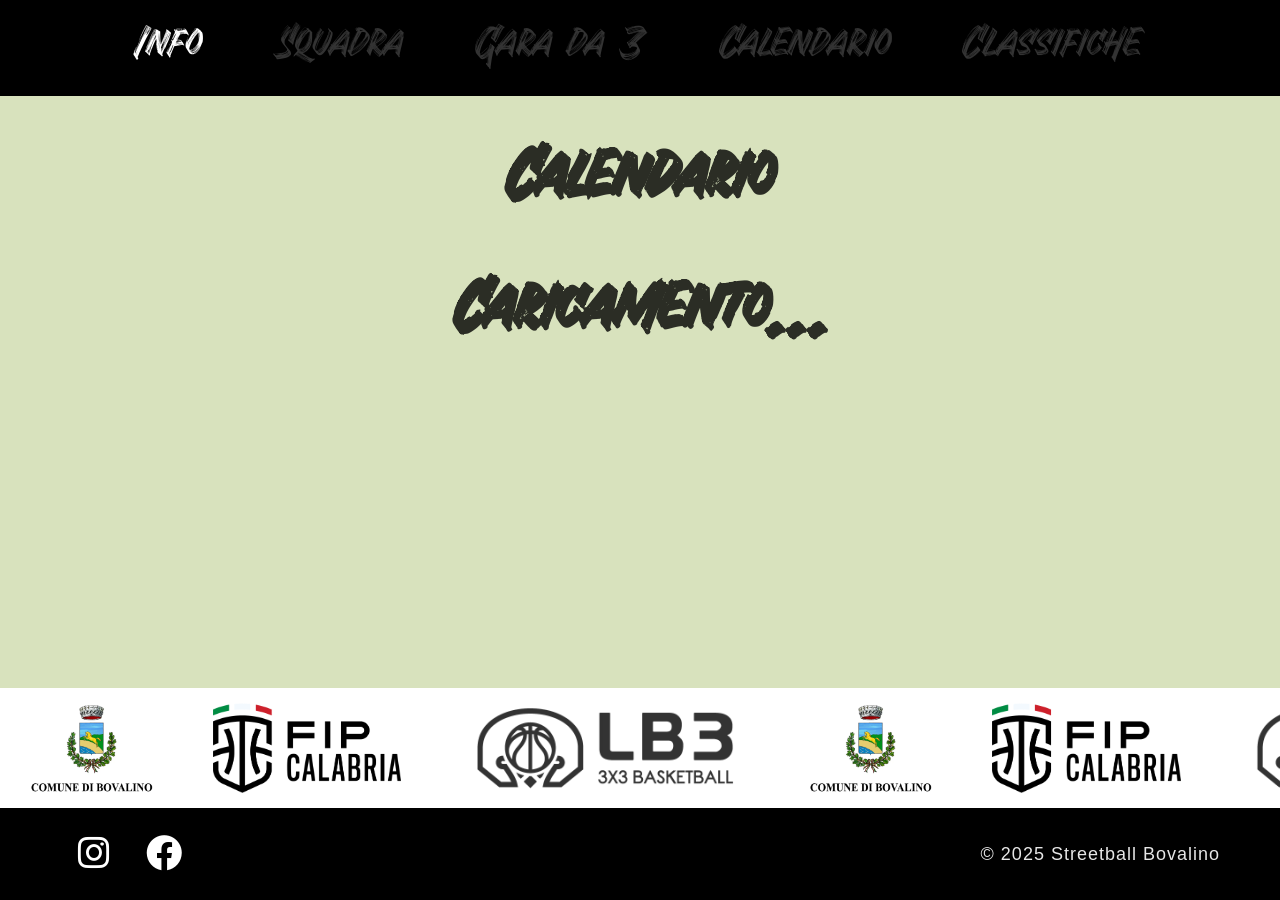
<file: src/nav/calendar.html>
<!DOCTYPE html>
<html lang="it">

<head>
  <meta charset="UTF-8">
  <meta name="viewport" content="width=device-width, initial-scale=1.0">
  <title>Streetball Bovalino Calendario 2025</title>
  <link rel="stylesheet" href="../styles/style.css">
  <link rel="stylesheet" href="../styles/calendar-style.css">
  <link rel="stylesheet" href="https://cdnjs.cloudflare.com/ajax/libs/font-awesome/6.0.0/css/all.min.css">
  <meta http-equiv="X-UA-Compatible" content="IE=edge">
</head>

<body>  <div class="page-wrapper">
    <div id="menu-placeholder"></div>
    <script>
      fetch('menu.html')
        .then(res => res.text())
        .then(html => { 
          document.getElementById('menu-placeholder').innerHTML = html; 
          // Inizializza il menu dopo il caricamento
          const hamburger = document.getElementById('hamburger');
          const menu = document.getElementById('menu');
          if (hamburger && menu) {
            hamburger.addEventListener('click', function () {
              menu.classList.toggle('open');
            });
            menu.querySelectorAll('a').forEach(link => {
              link.addEventListener('click', () => {
                menu.classList.remove('open');
              });
            });
          }
        });
    </script>
    <div class="main-container">
      <div class="calendar">
        <h1>Calendario</h1>
        <div style="overflow-x:auto; width:100%;">
          <div id="calendar-content">
            <h1>Caricamento...</h1>
          </div>
        </div>
      </div>
    </div>

    <div id="footer-placeholder"></div>
    <script>
      fetch('footer.html')
        .then(res => res.text())
        .then(html => { document.getElementById('footer-placeholder').innerHTML = html; });
    </script>
  </div>

  </div>
  <script src="../scripts/calendar.js"></script>
</body>

</html>
</file>
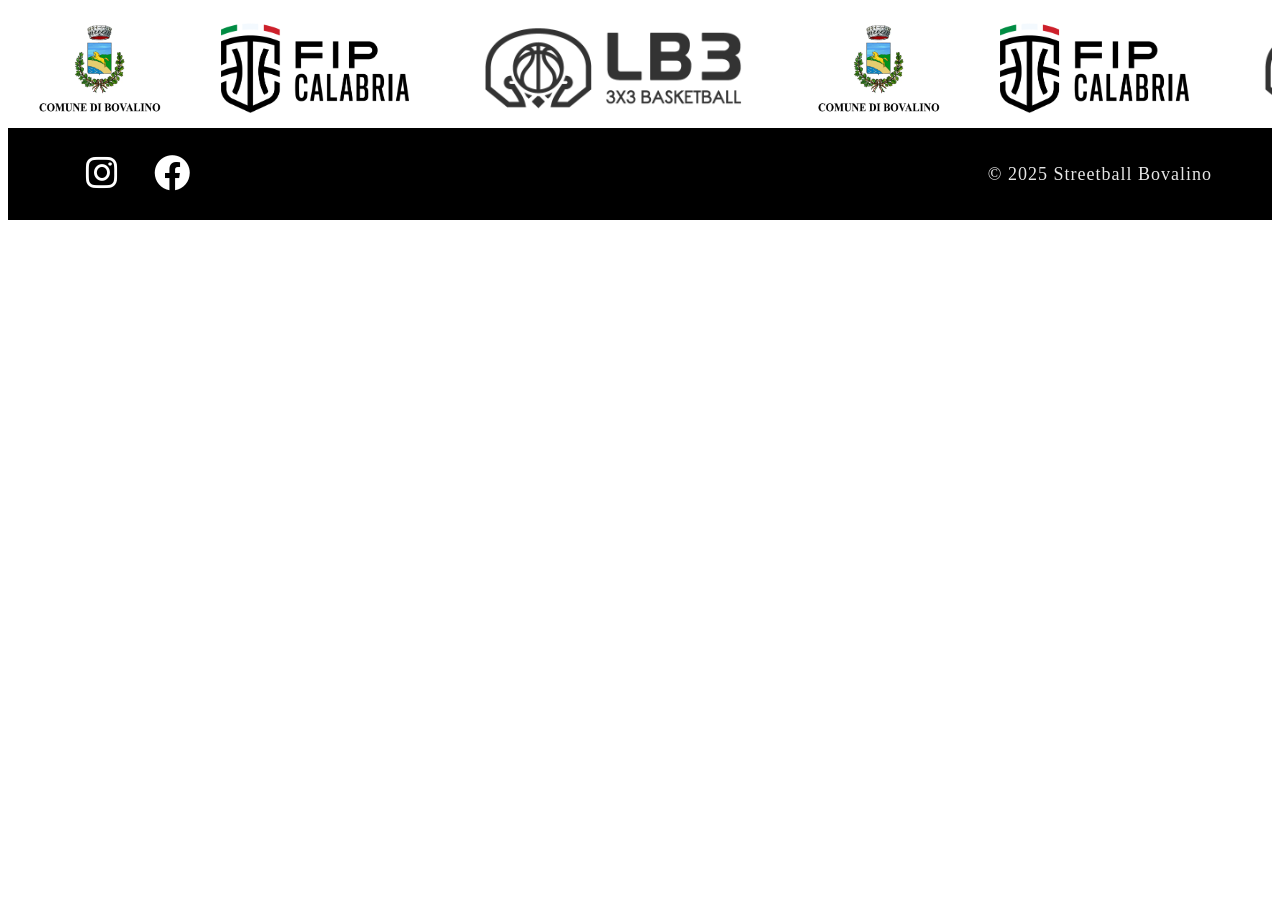
<file: src/nav/footer.html>
<!DOCTYPE html>
<html lang="en">
<head>
    <meta charset="UTF-8">
    <meta name="viewport" content="width=device-width, initial-scale=1.0">
    <title>Streetball Bovalino Footer</title>
    <link rel="stylesheet" href="https://cdnjs.cloudflare.com/ajax/libs/font-awesome/6.0.0/css/all.min.css">
    <style>
        footer {
            background-color: #000000;
            text-align: center;
            color: white;
            overflow: hidden;
        }

        .banner {
            height: 100px;
            background: #ffffff;
            overflow: hidden;
            position: relative;
            display: flex;
            align-items: center;
        }

        .banner-content {
            display: flex;
            align-items: center;
            white-space: nowrap;
            animation: scroll-left 30s linear infinite;
            width: max-content;
        }

        .banner-content img {
            height: 75px;
            object-fit: contain;
            margin: 0 25px;
            transition: transform 0.3s ease;
            flex-shrink: 0; 
        }

        .banner-content img:hover {
            transform: scale(1.05);
        }

        @keyframes scroll-left {
            0% {
                transform: translateX(0);
            }
            100% {
                transform: translateX(-50%);
            }
        }

        .footer-content {
            padding: 20px 40px;
            background: #000000;
            display: flex;
            justify-content: space-between;
            align-items: center;
        }

        .social-icons {
            display: flex;
            align-items: center;
        }

        .social-icons a {
            margin: 0 15px;
            color: white;
            font-size: 32px;
            text-decoration: none;
            transition: all 0.3s ease;
            display: inline-block;
        }

        .social-icons a:hover {
            color: #f47d00;
            transform: translateY(-3px) scale(1.1);
        }

        .credits {
            display: flex;
            align-items: center;
        }

        .credits p {
            margin: 0;
            font-size: 16px;
            opacity: 0.9;
            letter-spacing: 1px;
            white-space: nowrap;
        }

        /* Responsive design */
        @media (max-width: 768px) {
            .banner {
                height: 70px;
            }
            
            .banner-content {
                animation: scroll-left 25s linear infinite;
                width: max-content;
            }
            
            .banner-content img {
                height: 50px;
                margin: 0 18px;
            }
            
            .footer-content {
                padding: 15px 25px;
                flex-direction: column;
                gap: 12px;
            }
            
            .social-icons a {
                font-size: 26px;
                margin: 0 10px;
            }
            
            .credits p {
                font-size: 13px;
            }
        }

        @media (max-width: 480px) {
            .banner {
                height: 60px;
            }
            
            .banner-content img {
                height: 42px;
                margin: 0 15px;
            }
            
            .banner-content {
                animation: scroll-left 22s linear infinite;
                width: max-content;
            }
            
            .footer-content {
                padding: 12px 18px;
            }
            
            .social-icons a {
                font-size: 24px;
                margin: 0 8px;
            }
            
            .credits p {
                font-size: 12px;
                text-align: center;
            }
        }

        @media (min-width: 1200px) {
            .banner {
                height: 120px;
            }
            
            .banner-content img {
                height: 90px;
                margin: 0 30px;
            }
            
            .footer-content {
                padding: 25px 60px;
            }
            
            .social-icons a {
                font-size: 36px;
                margin: 0 18px;
            }
            
            .credits p {
                font-size: 18px;
            }
        }
    </style>
</head>
<body>
    <footer>
        <div class="banner">
            <div class="banner-content">
                <img src="../assets/images/COMUNE.webp" alt="Comune" loading="lazy"/>
                <img src="../assets/images/FIP.webp" alt="FIP" loading="lazy" />
                <img src="../assets/images/lb3.webp" alt="LB3" loading="lazy"/>
                <img src="../assets/images/COMUNE.webp" alt="Comune" loading="lazy"/>
                <img src="../assets/images/FIP.webp" alt="FIP" loading="lazy" />
                <img src="../assets/images/lb3.webp" alt="LB3" loading="lazy"/>
                <img src="../assets/images/COMUNE.webp" alt="Comune" loading="lazy"/>
                <img src="../assets/images/FIP.webp" alt="FIP" loading="lazy" />
                <img src="../assets/images/lb3.webp" alt="LB3" loading="lazy"/>
                <img src="../assets/images/COMUNE.webp" alt="Comune" loading="lazy"/>
                <img src="../assets/images/FIP.webp" alt="FIP" loading="lazy" />
                <img src="../assets/images/lb3.webp" alt="LB3" loading="lazy"/>
                <img src="../assets/images/COMUNE.webp" alt="Comune" loading="lazy"/>
                <img src="../assets/images/FIP.webp" alt="FIP" loading="lazy" />
                <img src="../assets/images/lb3.webp" alt="LB3" loading="lazy"/>
                <!-- I tuoi loghi originali -->
                <!-- <img src="../assets/images/1.webp" alt="Sponsor 1" loading="lazy"/> -->
                <!-- <img src="../assets/images/2.webp" alt="Sponsor 2" loading="lazy"/> -->
                <!-- <img src="../assets/images/3.webp" alt="Sponsor 3" loading="lazy"/> -->
                <!-- <img src="../assets/images/4.webp" alt="Sponsor 4" loading="lazy"/> -->
                <!-- <img src="../assets/images/5.webp" alt="Sponsor 5" loading="lazy"/> -->
                <!-- <img src="../assets/images/6.webp" alt="Sponsor 6" loading="lazy"/> -->
                <!-- <img src="../assets/images/7.webp" alt="Sponsor 7" loading="lazy"/> -->
                <!-- <img src="../assets/images/8.webp" alt="Sponsor 8" loading="lazy"/> -->
                <!-- <img src="../assets/images/9.webp" alt="Sponsor 9" loading="lazy"/> -->
                <!-- <img src="../assets/images/10.webp" alt="Sponsor 10" loading="lazy"/> -->
                <!-- <img src="../assets/images/COMUNE.webp" alt="Comune" loading="lazy"/> -->
                <!-- <img src="../assets/images/FIP.webp" alt="FIP" loading="lazy" /> -->
                <!-- <img src="../assets/images/lb3.webp" alt="LB3" loading="lazy"/> -->
                
                <!-- Duplicati per il loop continuo -->
                <!-- <img src="../assets/images/COMUNE.webp" alt="Comune" loading="lazy"/> -->
                <!-- <img src="../assets/images/1.webp" alt="Sponsor 1" loading="lazy"/> -->
                <!-- <img src="../assets/images/2.webp" alt="Sponsor 2" loading="lazy"/> -->
                <!-- <img src="../assets/images/3.webp" alt="Sponsor 3" loading="lazy"/> -->
                <!-- <img src="../assets/images/4.webp" alt="Sponsor 4" loading="lazy"/> -->
                <!-- <img src="../assets/images/5.webp" alt="Sponsor 5" loading="lazy"/> -->
                <!-- <img src="../assets/images/6.webp" alt="Sponsor 6" loading="lazy"/> -->
                <!-- <img src="../assets/images/7.webp" alt="Sponsor 7" loading="lazy"/> -->
                <!-- <img src="../assets/images/8.webp" alt="Sponsor 8" loading="lazy"/> -->
                <!-- <img src="../assets/images/9.webp" alt="Sponsor 9" loading="lazy"/> -->
                <!-- <img src="../assets/images/10.webp" alt="Sponsor 10" loading="lazy"/> -->
                <!-- <img src="../assets/images/FIP.webp" alt="FIP" loading="lazy" /> -->
                <!-- <img src="../assets/images/lb3.webp" alt="LB3" loading="lazy"/> -->
            </div>
        </div>
        
        <div class="footer-content">
            <div class="social-icons">
                <a href="https://www.instagram.com/streetballbovalino/" target="_blank" aria-label="Instagram">
                    <i class="fab fa-instagram"></i>
                </a>
                <a href="https://www.facebook.com/streetballbovalino/" target="_blank" aria-label="Facebook">
                    <i class="fab fa-facebook"></i>
                </a>
            </div>
            <div class="credits">
                <p>&copy; 2025 Streetball Bovalino</p>
            </div>
        </div>
    </footer>
</body>
</html>
</file>
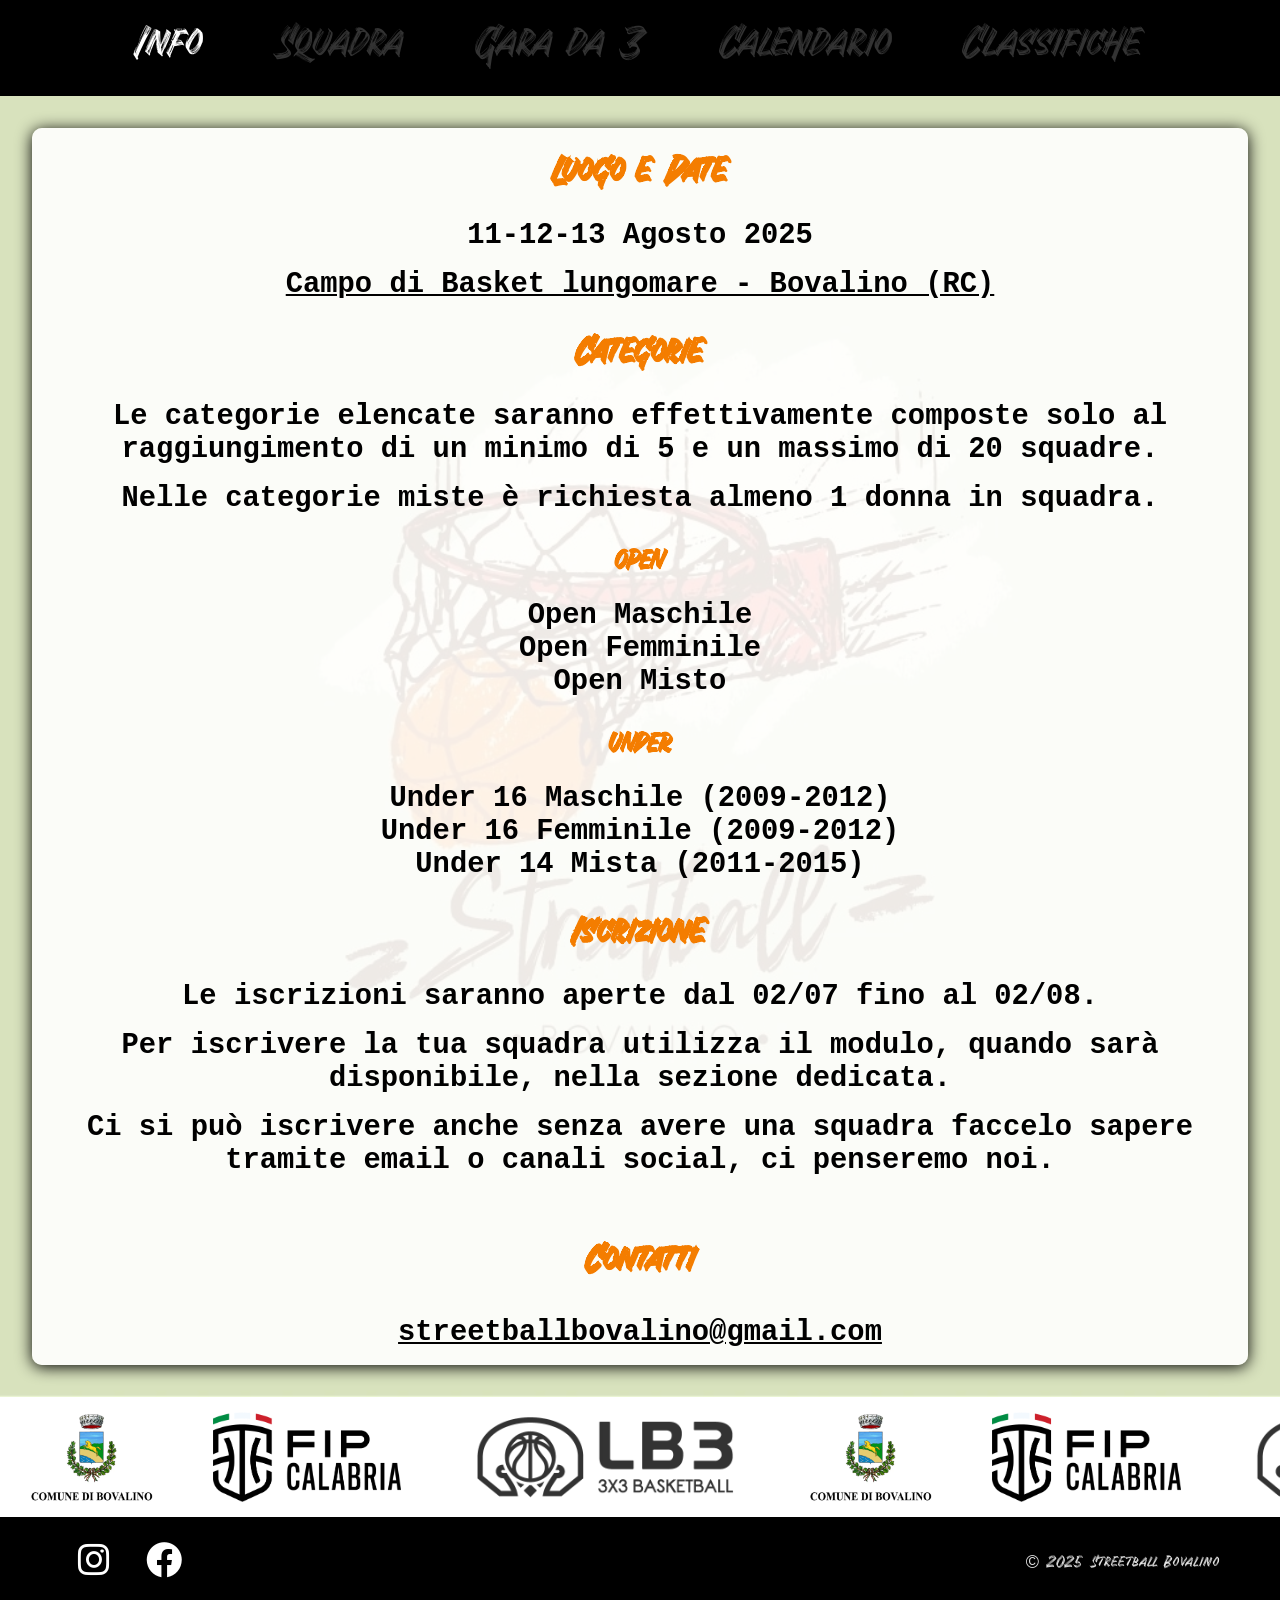
<file: src/nav/info.html>
<!DOCTYPE html>
<html lang="it">

<head>
    <meta charset="UTF-8">
    <meta name="viewport" content="width=device-width, initial-scale=1.0">
    <title>Info - Streetball Bovalino</title>
    <link rel="stylesheet" href="../styles/style.css">
    <link rel="stylesheet" href="https://cdnjs.cloudflare.com/ajax/libs/font-awesome/6.0.0/css/all.min.css">
    <meta http-equiv="X-UA-Compatible" content="IE=edge">
</head>

<body>    <div class="page-wrapper">
        <div id="menu-placeholder"></div>
        <script>
            fetch('menu.html')
                .then(res => res.text())
                .then(html => { 
                    document.getElementById('menu-placeholder').innerHTML = html; 
                    // Inizializza il menu dopo il caricamento
                    const hamburger = document.getElementById('hamburger');
                    const menu = document.getElementById('menu');
                    if (hamburger && menu) {
                        hamburger.addEventListener('click', function () {
                            menu.classList.toggle('open');
                        });
                        menu.querySelectorAll('a').forEach(link => {
                            link.addEventListener('click', () => {
                                menu.classList.remove('open');
                            });
                        });
                    }
                });
        </script>
        <main>
            <div class="info-container">
                <h2>Luogo e Date</h2>
                <p>11-12-13 Agosto 2025</p>
                <a href="https://www.google.com/maps/place/Campo+da+Basket/@38.1452719,16.1752033,112m/data=!3m1!1e3!4m9!1m2!7m1!2e1!3m5!1s0x1314dfffa0fbbb5d:0xb0aa2afffe63d084!8m2!3d38.1453267!4d16.1755124!16s%2Fg%2F11tdm39j64?entry=ttu&g_ep=EgoyMDI1MDYxNi4wIKXMDSoASAFQAw%3D%3D"
                    target="_blank">
                    Campo di Basket lungomare - Bovalino (RC)
                </a>
                <h2>Categorie</h2>
                <p>Le categorie elencate saranno effettivamente composte solo al raggiungimento di un minimo di 5 e un massimo di 20 squadre.</p>
                    <p>Nelle categorie miste è richiesta almeno 1 donna in squadra.</p>
                <h4>OPEN</h4>
                <p>Open Maschile<br>Open Femminile<br>Open Misto</p>
                <h4>UNDER</h4>
                <p>Under 16 Maschile (2009-2012)<br>Under 16 Femminile (2009-2012)<br>Under 14 Mista (2011-2015)</p>
                <h2>Iscrizione</h2>
                <p>Le iscrizioni saranno aperte dal 02/07 fino al 02/08.</p>
                <p>Per iscrivere la tua squadra utilizza il modulo, quando sarà disponibile, nella sezione dedicata.</p>
                <p>Ci si può iscrivere anche senza avere una squadra faccelo sapere tramite email o canali social, ci penseremo noi.</p>
                <br>
                <!-- <h2>Regolamento</h2> -->
                <!-- <p> -->
                    <!-- <a href="../assets/pdf/regolamentoStreetballBovalino2025.pdf" download> -->
                        <!-- Consulta il regolamento completo -->
                    <!-- </a> -->
                <!-- </p> -->
                <h2>Contatti</h2>
                <p>
                    <a href="mailto:streetballbovalino@gmail.com">streetballbovalino@gmail.com</a>
                </p>
            </div>
        </main>

        <div id="footer-placeholder"></div>
        <script>
            fetch('footer.html')
                .then(res => res.text())
                .then(html => { document.getElementById('footer-placeholder').innerHTML = html; });
        </script>
    </div>
    <script src="../scripts/app.js"></script>
</body>

</html>
</file>
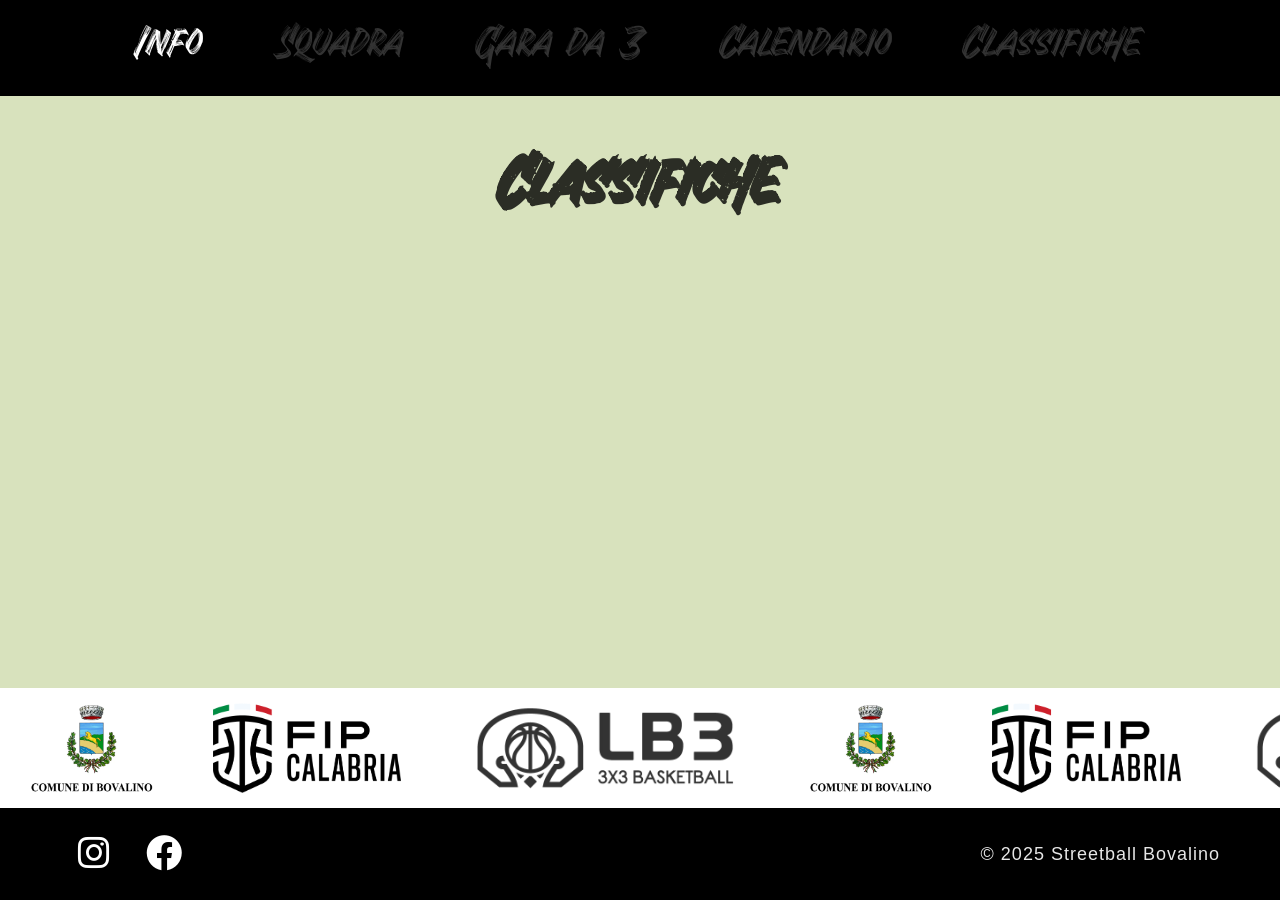
<file: src/nav/rankings.html>
<!DOCTYPE html>
<html lang="it">

<head>
  <meta charset="UTF-8">
  <meta name="viewport" content="width=device-width, initial-scale=1.0">
  <title>Streetball Bovalino Classifiche 2025</title>
  <link rel="stylesheet" href="../styles/style.css">
  <link rel="stylesheet" href="../styles/rankings-style.css">
  <link rel="stylesheet" href="https://cdnjs.cloudflare.com/ajax/libs/font-awesome/6.0.0/css/all.min.css">
  <meta http-equiv="X-UA-Compatible" content="IE=edge">
</head>

<body>  <div class="page-wrapper">
    <div id="menu-placeholder"></div>
    <script>
      fetch('menu.html')
        .then(res => res.text())
        .then(html => { 
          document.getElementById('menu-placeholder').innerHTML = html; 
          // Inizializza il menu dopo il caricamento
          const hamburger = document.getElementById('hamburger');
          const menu = document.getElementById('menu');
          if (hamburger && menu) {
            hamburger.addEventListener('click', function () {
              menu.classList.toggle('open');
            });
            menu.querySelectorAll('a').forEach(link => {
              link.addEventListener('click', () => {
                menu.classList.remove('open');
              });
            });
          }
        });
    </script>
    <div class="main-container">
      <div class="rankings">
        <h2>Classifiche</h2>
        <div class="rankings-grid">
          <div style="overflow-x:auto; width:100%;" id="ranking-open-maschile"></div>
          <div style="overflow-x:auto; width:100%;" id="ranking-open-femminile"></div>
          <div style="overflow-x:auto; width:100%;" id="ranking-open-misto"></div>
          <div style="overflow-x:auto; width:100%;" id="ranking-under-16M"></div>
          <div style="overflow-x:auto; width:100%;" id="ranking-under-16F"></div>
          <div style="overflow-x:auto; width:100%;" id="ranking-under-14"></div>
        </div>
      </div>
    </div>

    <div id="footer-placeholder"></div>
    <script>
      fetch('footer.html')
        .then(res => res.text())
        .then(html => { document.getElementById('footer-placeholder').innerHTML = html; });
    </script>
  </div>

  </div>
  <script src="../scripts/rankings.js"></script>
</body>

</html>
</file>
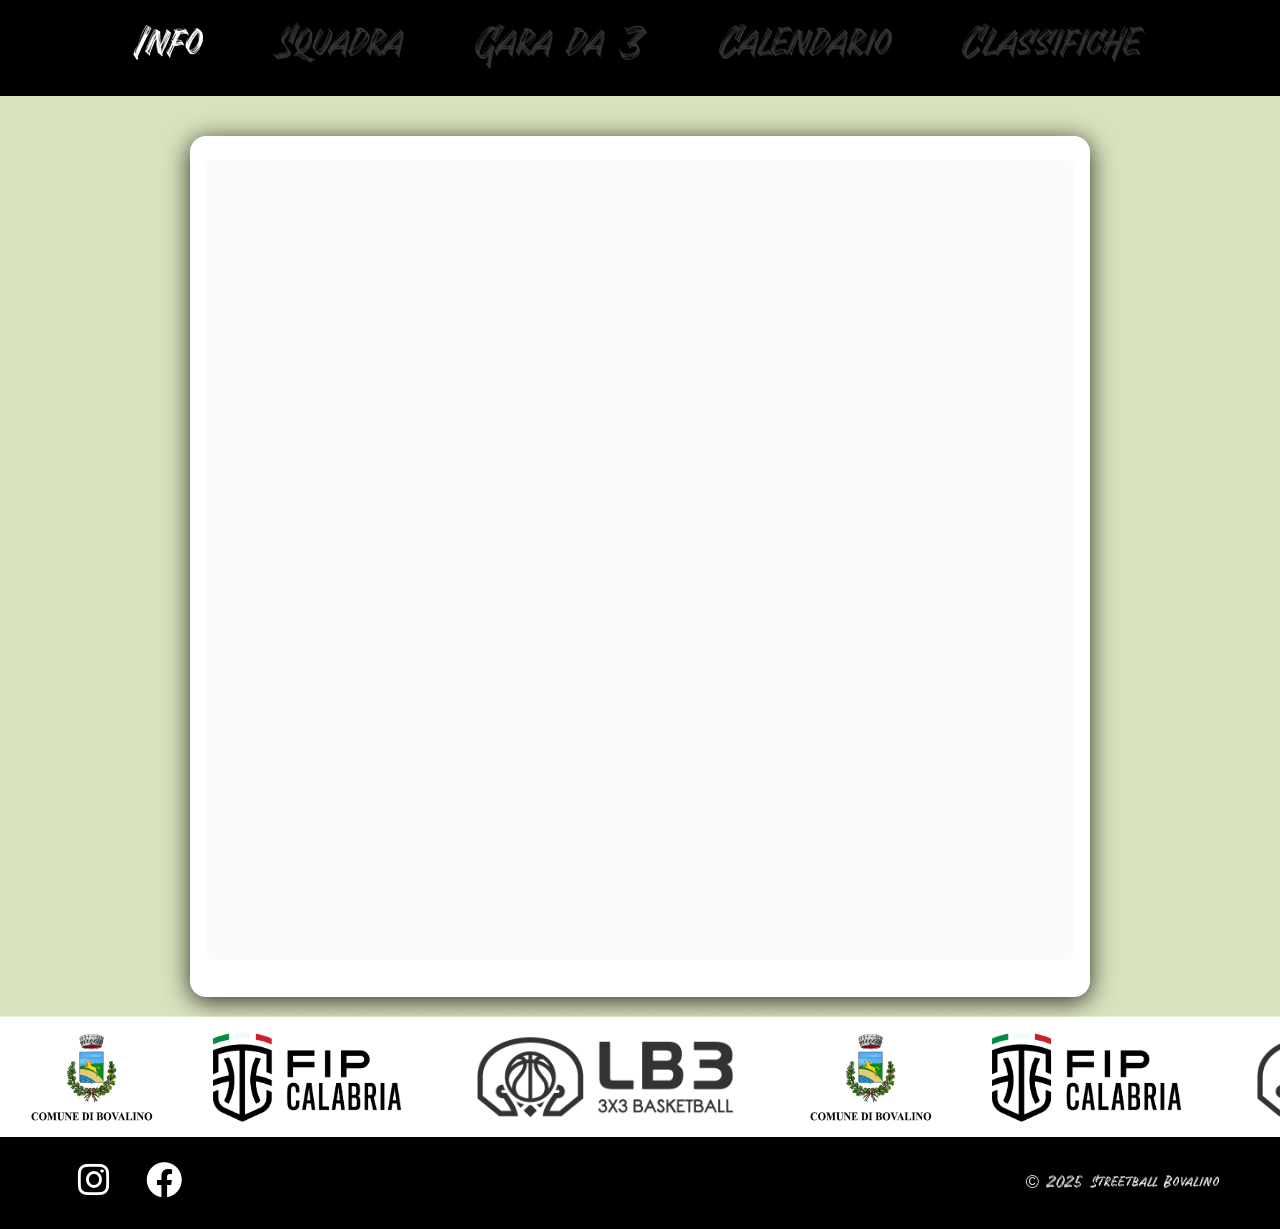
<file: src/nav/team-registration.html>
<!DOCTYPE html>
<html lang="it">

<head>
  <meta charset="UTF-8">
  <meta name="viewport" content="width=device-width, initial-scale=1.0">
  <title>Iscrizione Squadra - Streetball Bovalino</title>
  <link rel="stylesheet" href="../styles/style.css">
  <link rel="stylesheet" href="../styles/registration-style.css">
  <link rel="stylesheet" href="https://cdnjs.cloudflare.com/ajax/libs/font-awesome/6.0.0/css/all.min.css">
  <meta http-equiv="X-UA-Compatible" content="IE=edge">
</head>

<body>  <div class="page-wrapper">
    <div id="menu-placeholder"></div>
    <script>
      fetch('menu.html')
        .then(res => res.text())
        .then(html => { 
          document.getElementById('menu-placeholder').innerHTML = html; 
          // Inizializza il menu dopo il caricamento
          const hamburger = document.getElementById('hamburger');
          const menu = document.getElementById('menu');
          if (hamburger && menu) {
            hamburger.addEventListener('click', function () {
              menu.classList.toggle('open');
            });
            menu.querySelectorAll('a').forEach(link => {
              link.addEventListener('click', () => {
                menu.classList.remove('open');
              });
            });
          }
        });
    </script>
    <main>
      <div class="form-container">
        <iframe
          src="https://docs.google.com/forms/d/e/1FAIpQLSfCI8NORutu0_oeBZXE2gJOR6fDMPh8XTjOc6BIUvAJqZuPbQ/viewform?usp=header"
          allowfullscreen>Caricamento…</iframe>
      </div>
    </main>
    <div id="footer-placeholder"></div>
    <script>
      fetch('footer.html')
        .then(res => res.text())
        .then(html => { document.getElementById('footer-placeholder').innerHTML = html; });
    </script>
  </div>

  </div>
  <script src="../scripts/app.js"></script>
</body>

</html>
</file>
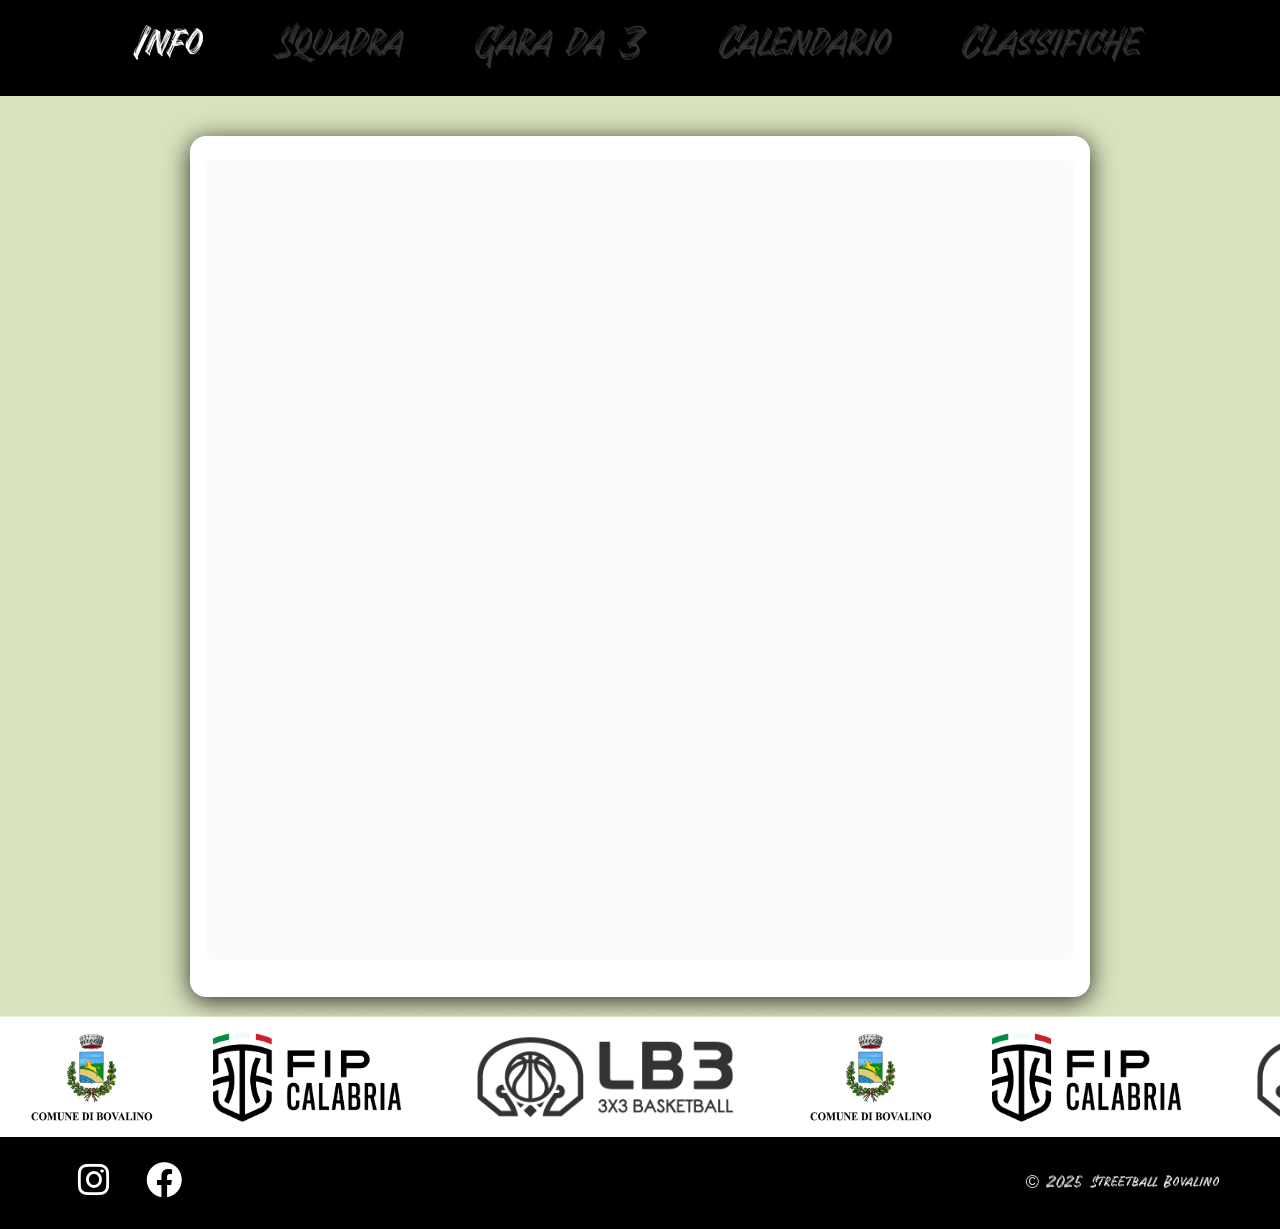
<file: src/nav/three-point-registration.html>
<!DOCTYPE html>
<html lang="it">

<head>
  <meta charset="UTF-8">
  <meta name="viewport" content="width=device-width, initial-scale=1.0">
  <title>Iscrizione Gara da 3 - Streetball Bovalino</title>
  <link rel="stylesheet" href="../styles/style.css"> 
  <link rel="stylesheet" href="../styles/registration-style.css">
  <link rel="stylesheet" href="https://cdnjs.cloudflare.com/ajax/libs/font-awesome/6.0.0/css/all.min.css">
  <meta http-equiv="X-UA-Compatible" content="IE=edge">
</head>

<body>  <div class="page-wrapper">
    <div id="menu-placeholder"></div>
    <script>
      fetch('menu.html')
        .then(res => res.text())
        .then(html => { 
          document.getElementById('menu-placeholder').innerHTML = html; 
          // Inizializza il menu dopo il caricamento
          const hamburger = document.getElementById('hamburger');
          const menu = document.getElementById('menu');
          if (hamburger && menu) {
            hamburger.addEventListener('click', function () {
              menu.classList.toggle('open');
            });
            menu.querySelectorAll('a').forEach(link => {
              link.addEventListener('click', () => {
                menu.classList.remove('open');
              });
            });
          }
        });
    </script>
    <main>
      <div class="form-container">
        <iframe
          src="https://docs.google.com/forms/d/e/1FAIpQLSeJlv83MC5fxeusYeRts-ZVM1-cOjepxEAY4gNK9x98jkkZ3w/viewform?usp=dialog"
          allowfullscreen>Caricamento…</iframe>
      </div>
    </main>
    <div id="footer-placeholder"></div>
    <script>
      fetch('footer.html')
        .then(res => res.text())
        .then(html => { document.getElementById('footer-placeholder').innerHTML = html; });
    </script>
  </div>
  <script src="../scripts/app.js"></script>
</body>

</html>
</file>
<file: src/styles/style.css>
/* Font Face */
@font-face {
  font-family: 'Grashrock';
  src: url('../assets/fonts/Grashrock.ttf') format('truetype');
  font-display: swap;
  font-weight: normal;
  font-style: normal;
}

/* Base Reset */
* {
  box-sizing: border-box;
  margin: 0;
  padding: 0;
}

html, body {
  height: 100%;
}

/* -------- PAGE STRUCTURE -------- */
.page-wrapper {
  min-height: 100vh;
  display: flex;
  flex-direction: column;
}

body {
  font-family: 'Grashrock', Arial, sans-serif;
}

header {
  flex-shrink: 0;
  min-height: 80px;
  display: flex;
  justify-content: center;
  align-items: center;
  background: #000;
}

main {
  background: url('../assets/images/sfondo.webp') center/cover no-repeat;
  flex: 1 0 auto;
  min-height: 0;
  position: relative;
}

.main-container table,
.main-container table * {
  font-family: Arial, sans-serif !important;
  font-weight: bold;
}

#bg-video {
  position: absolute;
  top: 0;
  left: 0;
  width: 100%;
  height: 100%;
  object-fit: cover;
  z-index: 1;
  display: none;
  /* Mostrato solo negli schermi piccoli */
}

/* -------- MENU -------- */
#menu {
  display: flex;
  justify-content: flex-start;
  align-items: flex-start;
  gap: 2.5rem;
  text-align: left;
}

#menu a {
  color: #ffffff;
  font-size: 3.125rem;
  font-family: 'Grashrock', Arial, sans-serif;
  cursor: pointer;
  text-decoration: none;
  padding: 1.25rem 1rem;
  white-space: normal;
  border: none;
  transition: transform 0.2s cubic-bezier(0.4, 0, 0.2, 1), color 0.2s cubic-bezier(0.4, 0, 0.2, 1);
}

#menu a:hover,
#menu a:focus {
  transform: scale(1.2);
  color: #ff8400;
}

#menu a:active {
  color: #ff8400;
}

#menu a:focus-visible {
  outline: 2px solid #f47d00;
  outline-offset: 2px;
}

/* Link disabilitati */
#menu a.disabled {
  color: #666666;
  cursor: not-allowed;
  pointer-events: none;
  opacity: 0.5;
}

#menu a.disabled:hover,
#menu a.disabled:focus {
  transform: none;
  color: #666666;
}

/* -------- HAMBURGER -------- */
#hamburger {
  display: none;
  flex-direction: column;
  justify-content: center;
  align-items: center;
  width: 40px;
  height: 40px;
  background: none;
  border: none;
  cursor: pointer;
  z-index: 1001;
  margin-left: 0.75rem;
}

#hamburger span {
  display: block;
  width: 28px;
  height: 4px;
  margin: 0.25rem 0;
  background: #ffffff;
  border-radius: 2px;
  transition: 0.3s ease;
}

/* -------- INFO CONTAINER -------- */
.info-container {
  border-radius: 0.625rem;
  background: rgba(255, 255, 255, 0.9);
  box-shadow: 0 2px 16px rgba(0, 0, 0, 1);
  display: flex;
  flex-direction: column;
  text-align: center;
  font-size: 1.8rem;
  margin-top: 2rem;
  margin: 2rem;
  align-items: center;
}

.info-container h2,
.info-container h4 {
  margin: 1.5rem 0 0.75rem;
  color: #f47d00;
  text-align: center;
  font-family: 'Grashrock';
}

.info-container ul,
.info-container a,
.info-container p {
  color: #000000;
  text-align: center;
  display: block;
  margin: 0.5rem 0;
  font-family: 'Courier New', Courier, monospace;
  font-weight: 600;
}

.info-container a {
  text-decoration: underline;
  text-align: center;
}

.info-container iframe {
  width: 100%;
  height: 300px;
  border: #f47d00 5px solid;
  margin-top: 0.75rem;
}

/* -------- RESPONSIVE MEDIA QUERIES -------- */
@media (max-width: 900px) {
  header {
    min-height: 60px;
  }

  main {
    position: relative;
    overflow: hidden;
  }

  #bg-video {
    display: block;
  }

  #hamburger {
    display: flex;
  }

  #menu {
    position: absolute;
    top: 60px;
    left: 0;
    right: 0;
    background: #000;
    flex-direction: column;
    align-items: center;
    justify-content: center;
    gap: 0;
    padding: 1rem 0;
    display: none;
    z-index: 1000;
  }

  #menu.open {
    display: flex;
  }

  #menu a {
    width: 100%;
    padding: 1rem 1.5rem;
    border-bottom: 1px solid #222;
    text-align: center;
    font-size: 2rem;
  }

  .info-container {
    margin: 0 auto 1.5rem auto;
    background: rgba(255, 255, 255, 0.9);
    box-shadow: 0 2px 16px rgba(0, 0, 0, 1);
    display: flex;
    flex-direction: column;
    text-align: center;
    margin-top: 2rem;
    max-width: 99vw;
    font-size: 1rem;
    padding: 0.75rem 0.25rem 1rem;
    align-items: center;
    margin: 1rem;
  }

  .info-container h2 {
    margin: 1.5rem 0 0.75rem;
    color: #f47d00;
  }

  .info-container ul,
  .info-container a,
  .info-container p {
    color: #000000;
    text-align: center;
    margin: 0.5rem 0;
    display: block;
  }

  .info-container a {
    text-decoration: underline;
  }
}
</file>
<file: src/styles/calendar-style.css>
/* Font Face */
@font-face {
  font-family: 'Grashrock';
  src: url('../assets/fonts/Grashrock.ttf') format('truetype');
  font-display: swap;
}

/* Base Reset */
* {
  box-sizing: border-box;
  margin: 0;
  padding: 0;
}

html, body {
  height: 100%;
}

body {
    font-family: Arial, sans-serif;
    background-color: #d8e2bd;
    overflow: auto;
    height: 100vh;
    display: flex;
    flex-direction: column;
}

.main-container {
    display: flex;
    flex: 1;
    padding: 0.75rem 1.25rem 0 1.25rem;
    gap: 1.25rem;
    opacity: 0.80;
    margin-bottom: 2rem;
}

.calendar {
    flex: 1;
    display: flex;
    flex-direction: column;
    margin-bottom: 2.5rem;
}

h1 {
    font-family: 'Grashrock', Arial, sans-serif;
    font-size: 5rem;
    text-align: center;
    margin-top: 2rem;
    margin-bottom: 0.75rem;
}

.calendar table {
    width: 100%;
    border-collapse: collapse;
    font-size: 1rem;
}

th,
td {
    border: 1px solid #ddd;
    padding: 0.5rem;
    text-align: center;
}

th {
    background-color: #f2f2f2;
}

@keyframes liveGlow {
    0%, 100% {
        box-shadow: 0 0 8px 3px rgba(255, 0, 0, 0.7);
    }
    50% {
        box-shadow: 0 0 20px 8px rgba(255, 0, 0, 1);
    }
}

.live-cell {
    will-change: box-shadow;
    animation: liveGlow 1.5s infinite ease-in-out;
    color: inherit;
    font-weight: bold;
    border-radius: 0.375rem;
    padding: 0.25rem 0.5rem;
    position: relative;
    z-index: 0;
}

@media (prefers-reduced-motion: reduce) {
    .live-cell {
        animation: none;
        box-shadow: 0 0 8px 3px rgba(255, 0, 0, 0.7);
    }
}

@media (max-width: 900px) {
    h1 {
        font-size: 2.5rem;
    }

    .main-container {
        flex-direction: column;
        padding: 0.25rem 0 0 0;
        gap: 0.25rem;
        margin-bottom: 1.25rem;
    }

    .calendar {
        overflow-x: auto;
    }

    .calendar table {
    width: 100%;
    border-collapse: collapse;
    font-size: 0.6rem;
}
    
}
</file>
<file: src/styles/rankings-style.css>
/* Font Face */
@font-face {
  font-family: 'Grashrock';
  src: url('../assets/fonts/Grashrock.ttf') format('truetype');
  font-display: swap;
}

/* Base Reset */
* {
  box-sizing: border-box;
  margin: 0;
  padding: 0;
}

html, body {
  height: 100%;
}

body {
    font-family: Arial, sans-serif;
    background-color: #d8e2bd;
    overflow: auto;
    height: 100vh;
    display: flex;
    flex-direction: column;
}

.main-container {
    display: flex;
    flex: 1;
    padding: 0.75rem 1.25rem 0 1.25rem;
    gap: 1.25rem;
    opacity: 0.80;
}

.rankings {
    flex: 1;
    display: flex;
    flex-direction: column;
    margin-bottom: 2.5rem;
    overflow-x: auto;
}

h2 {
    font-family: 'Grashrock', Arial, sans-serif;
    font-size: 5rem;
    text-align: center;
    margin-bottom: 0.75rem;
    padding: 2.5rem 0 1.5rem 0;
}

.rankings table {
    width: 100%;
    border-collapse: collapse;
    font-size: 1.5rem;
}

th,
td {
    border: 1px solid #ddd;
    padding: 0.5rem;
    text-align: center;
}

th {
    background-color: #f2f2f2;
}

.rankings-grid {
    display: grid;
    grid-template-columns: 1fr 1fr 1fr;
    gap: 0.5rem;
    flex: 0.85;
}

@media (max-width: 600px) {
    h2 {
        font-size: 2.5rem;
        padding: 2rem 0 1rem 0;
    }
    
    .main-container {
        flex-direction: column;
        padding: 0.5rem 0.25rem 0 0.25rem;
        gap: 0.75rem;
    }
    
    .rankings {
        margin-bottom: 1.5rem;
    }
    
    .rankings-grid {
        grid-template-columns: 1fr;
        gap: 0.75rem;
    }
    
    .rankings table {
        font-size: 0.875rem;
        min-width: 300px;
        box-shadow: 0 2px 16px rgba(1, 1, 1, 1);
    }
}
</file>
<file: src/styles/registration-style.css>
/* Font Face */
@font-face {
  font-family: 'Grashrock';
  src: url('../assets/fonts/Grashrock.ttf') format('truetype');
  font-display: swap;
}

/* Base Reset */
* {
  box-sizing: border-box;
  margin: 0;
  padding: 0;
}

html, body {
  height: 100%;
}

main {
    display: flex;
    flex-direction: column;
    align-items: center;
    justify-content: flex-start;
    padding: 2.5rem 0.75rem 1.25rem 0.75rem;
    min-height: 0;
}

h1 {
    font-size: 1.375rem;
    margin-bottom: 2rem;
    color: #000000;
    text-align: center;
    font-family: 'Grashrock', Arial, sans-serif;
}

.form-container {
    width: 100%;
    max-width: 900px;
    background: #ffffff;
    border-radius: 1rem;
    box-shadow: 0 4px 24px rgba(0, 0, 0, 0.8);
    padding: 1.5rem 1rem 2rem 1rem;
}

iframe {
    width: 100%;
    min-height: 800px;
    border: none;
    border-radius: 0.5rem;
    background: #fafafa;
}

@media (max-width: 900px) {
    h1 {
        font-size: 2.5rem;
        padding: 2rem 0 1rem 0;
    }

    .form-container {
        max-width: 98vw;
        padding: 1rem 0.5rem 1.5rem 0.5rem;
        border-radius: 0.625rem;
    }

    iframe {
        min-height: 600px;
    }
}
</file>
